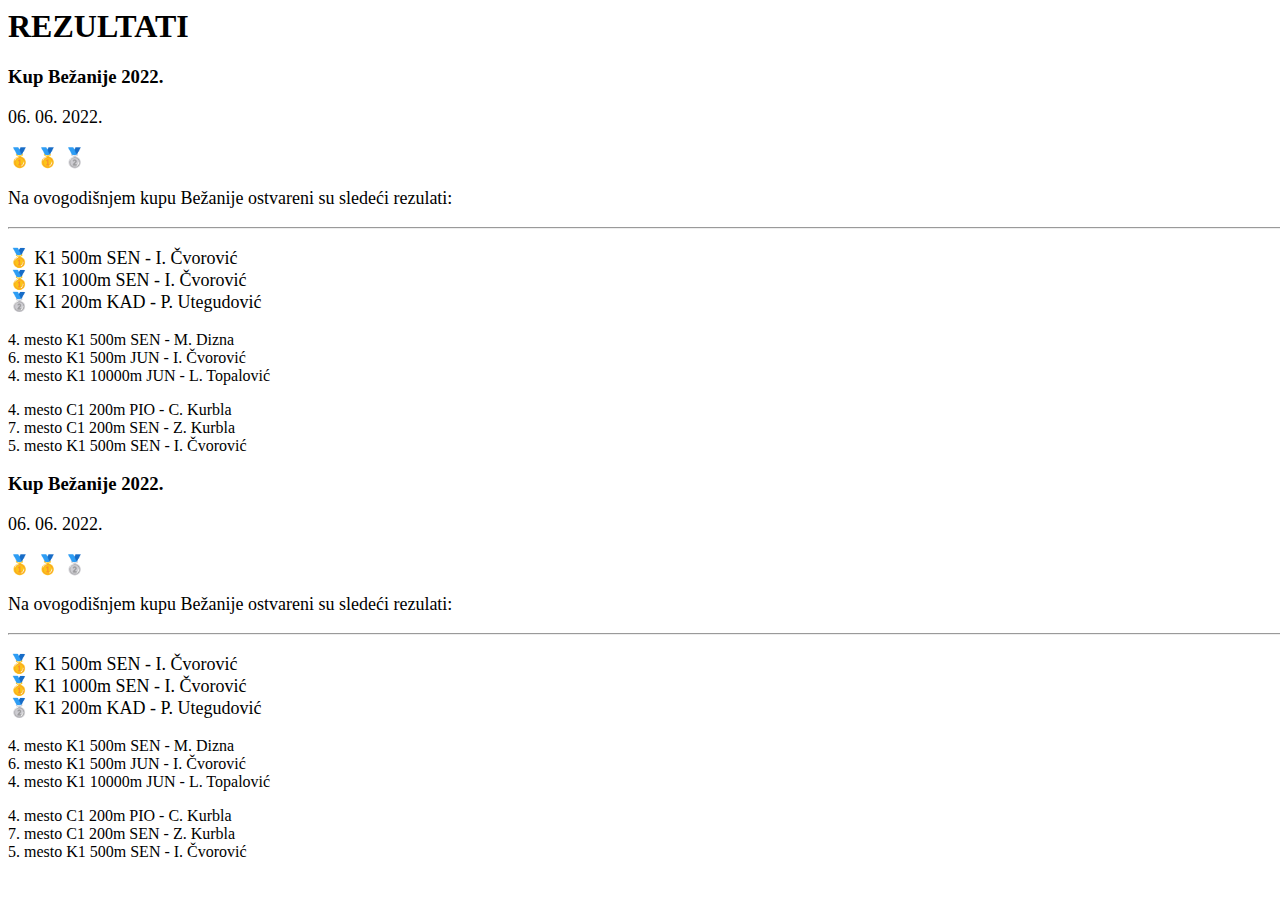
<file: rezultati.html>
<html lang="en">
<head>
    <meta charset="UTF-8">
    <meta http-equiv="X-UA-Compatible" content="IE=edge">
    <meta name="viewport" content="width=device-width, initial-scale=1.0">
    <title>Kajak Klub Zemun</title>
    <link href="https://cdn.jsdelivr.net/npm/bootstrap@5.0.2/dist/css/bootstrap.min.css" rel="stylesheet" integrity="sha384-EVSTQN3/azprG1Anm3QDgpJLIm9Nao0Yz1ztcQTwFspd3yD65VohhpuuCOmLASjC" crossorigin="anonymous">
    <link rel="stylesheet" href="style.css">
</head>

    <body>
        <div class="container text-dark text-center mt-3">
            <h1 class="display-1">REZULTATI</h1>
            <!-- RED 1. -->
            <div class="row">
                <div class=" col-sm-6 mb-4 mt-4">
                    <div class="card">
                    <h3 class="pt-3">Kup Bežanije 2022.</h3>
                    <p class="text-muted">06. 06. 2022.</p>
                    <h3>&#129351 &#129351 &#129352</h3>
                    <div class="card-body pt-0">
                        <p class="card-title">Na ovogodišnjem kupu Bežanije ostvareni su sledeći rezulati:</p>
                        <hr>
                        <div class="row">
                            <p>
                                &#129351 K1 500m SEN - I. Čvorović<br>
                                &#129351 K1 1000m SEN - I. Čvorović<br>
                                &#129352 K1 200m KAD - P. Utegudović<br>
                            </p>
                        </div>
                        <div class="row">
                            <div class="col-6">
                                <p class="text-start" style="font-size: medium;">
                                4. mesto K1 500m SEN - M. Dizna<br>
                                6. mesto K1 500m JUN - I. Čvorović<br>
                                4. mesto K1 10000m JUN - L. Topalović<br>
                            </p>
                            </div>
                            <div class="col-6">
                                <p class="text-start" style="font-size: medium;">
                                    4. mesto C1 200m PIO - C. Kurbla<br>
                                    7. mesto C1 200m SEN - Z. Kurbla<br>
                                    5. mesto K1 500m SEN - I. Čvorović<br>
                                </p>
                            </div>
                        </div>
                    </div>
                    </div>
                </div>
                <div class=" col-sm-6 mb-4 mt-4">
                    <div class="card">
                    <h3 class="pt-3">Kup Bežanije 2022.</h3>
                    <p class="text-muted">06. 06. 2022.</p>
                    <h3>&#129351 &#129351 &#129352</h3>
                    <div class="card-body pt-0">
                        <p class="card-title">Na ovogodišnjem kupu Bežanije ostvareni su sledeći rezulati:</p>
                        <hr>
                        <div class="row">
                            <p>
                                &#129351 K1 500m SEN - I. Čvorović<br>
                                &#129351 K1 1000m SEN - I. Čvorović<br>
                                &#129352 K1 200m KAD - P. Utegudović<br>
                            </p>
                        </div>
                        <div class="row">
                            <div class="col-6">
                                <p class="text-start" style="font-size: medium;">
                                4. mesto K1 500m SEN - M. Dizna<br>
                                6. mesto K1 500m JUN - I. Čvorović<br>
                                4. mesto K1 10000m JUN - L. Topalović<br>
                            </p>
                            </div>
                            <div class="col-6">
                                <p class="text-start" style="font-size: medium;">
                                    4. mesto C1 200m PIO - C. Kurbla<br>
                                    7. mesto C1 200m SEN - Z. Kurbla<br>
                                    5. mesto K1 500m SEN - I. Čvorović<br>
                                </p>
                            </div>
                        </div>
                    </div>
                    </div>
                </div>
                
            </div>
        </div>



        <script src="https://cdn.jsdelivr.net/npm/bootstrap@5.0.2/dist/js/bootstrap.bundle.min.js" integrity="sha384-MrcW6ZMFYlzcLA8Nl+NtUVF0sA7MsXsP1UyJoMp4YLEuNSfAP+JcXn/tWtIaxVXM" crossorigin="anonymous"></script>
        <script src="index.js"></script>
    </body>
</html>
</file>
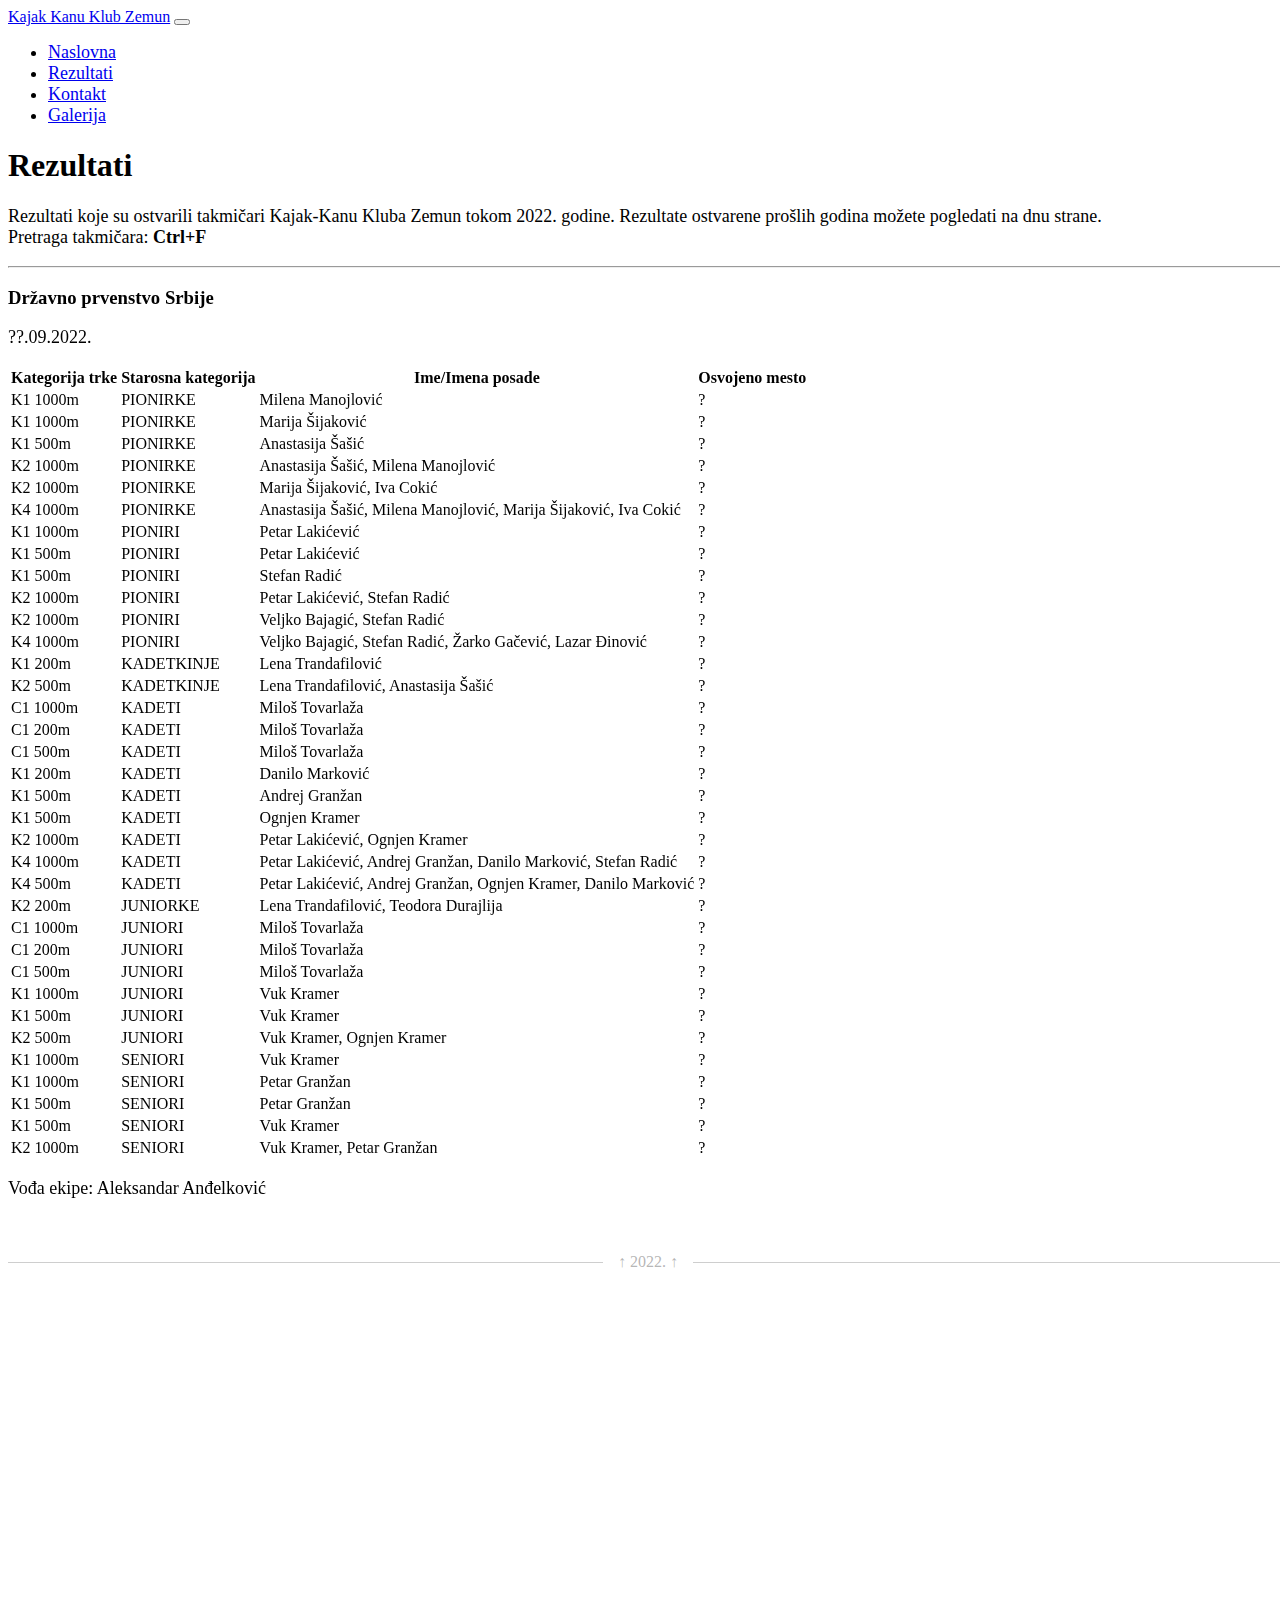
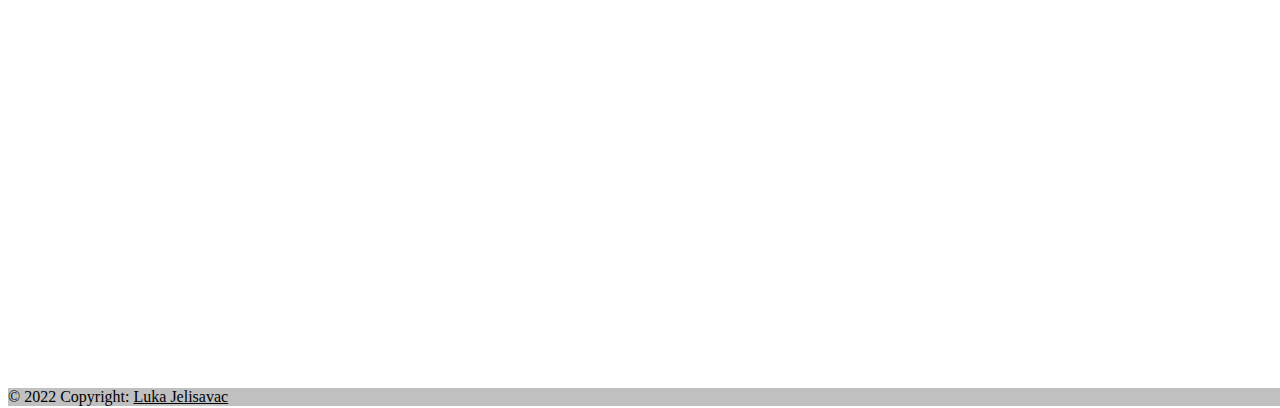
<file: rezultativ2.html>
<html lang="en">
<head>
    <meta charset="UTF-8">
    <meta http-equiv="X-UA-Compatible" content="IE=edge">
    <meta name="viewport" content="width=device-width, initial-scale=1.0">
    <title>Kajak Klub Zemun</title>
    <link href="https://cdn.jsdelivr.net/npm/bootstrap@5.0.2/dist/css/bootstrap.min.css" rel="stylesheet" integrity="sha384-EVSTQN3/azprG1Anm3QDgpJLIm9Nao0Yz1ztcQTwFspd3yD65VohhpuuCOmLASjC" crossorigin="anonymous">
    
    <link rel="stylesheet" href="https://unpkg.com/aos@next/dist/aos.css" />
    <link rel="stylesheet" href="./style.css">
    <link rel="icon" href="assets/kayakwhite.png" />
</head>

    <div class="container-fluid ps-0 pe-0">
        <nav class="navbar navbar-expand-lg sticky-top navbar-light bg-light" aria-label="Fifth navbar example">
        <div class="container-fluid">
            <a class="navbar-brand" href="#">Kajak Kanu Klub Zemun</a>
            <button class="navbar-toggler" type="button" data-bs-toggle="collapse" data-bs-target="#navbarsExample05" aria-controls="navbarsExample05" aria-expanded="false" aria-label="Toggle navigation">
            <span class="navbar-toggler-icon"></span>
            </button>
    
            <div class="collapse navbar-collapse" id="navbarsExample05">
            <ul class="navbar-nav me-auto mb-2 mb-lg-0">
                <li class="nav-item">
                <a class="nav-link" href="index.html">Naslovna</a>
                </li>
                <li class="nav-item">
                <a class="nav-link active" aria-current="page" href="#">Rezultati</a>
                </li>
                <li class="nav-item">
                <a class="nav-link" href="404.html">Kontakt</a>
                </li>
                <li class="nav-item">
                <a class="nav-link disabled" href="#" tabindex="-1" aria-disabled="true">Galerija</a>
                </li>
            </ul>
            </div>
        </div>
        </nav>
    </div>
    <!-- MEDALJE: 129351 129352 129353-->
    <body class="text-dark">
        <div class="container">
        <h1 class="text-center mt-3 mb-4">Rezultati</h1>
        <p class="text-center mb-3">Rezultati koje su ostvarili takmičari Kajak-Kanu Kluba Zemun tokom 2022. godine. Rezultate ostvarene prošlih godina možete pogledati na dnu strane.
		<br>Pretraga takmičara: <b>Ctrl+F</b></p>
        <hr>
        
        <!-- DRZAVNO PRVENSTVO SRBIJE -->
        <div class="container shadow p-3" data-aos="zoom-out">
            <h3 class="text-center">Državno prvenstvo Srbije</h3>
            <p class="text-muted text-center">??.09.2022.</p>
            
            <table class="table">
            <thead>
              <tr>
                <th scope="col">Kategorija trke</th>
                <th scope="col">Starosna kategorija</th>
                <th scope="col">Ime/Imena posade</th>
                <th scope="col">Osvojeno mesto</th>
              </tr>
            </thead>
            <tbody>
              <tr>
                <td>K1 1000m</td>
                <td>PIONIRKE</td>
                <td>Milena Manojlović</td>
                <td>?</td>
               </tr>
               <tr>
                <td>K1 1000m</td>
                <td>PIONIRKE</td>
                <td>Marija Šijaković</td>
                <td>?</td>
               </tr>
               <tr>
                <td>K1 500m</td>
                <td>PIONIRKE</td>
                <td>Anastasija Šašić</td>
                <td>?</td>
               </tr>
               <tr>
                <td>K2 1000m</td>
                <td>PIONIRKE</td>
                <td>Anastasija Šašić, Milena Manojlović</td>
                <td>?</td>
               </tr>
               <tr>
                <td>K2 1000m</td>
                <td>PIONIRKE</td>
                <td>Marija Šijaković, Iva Cokić</td>
                <td>?</td>
               </tr>
               <tr>
                <td>K4 1000m</td>
                <td>PIONIRKE</td>
                <td>Anastasija Šašić, Milena Manojlović, Marija Šijaković, Iva
                Cokić</td>
                <td>?</td>
               </tr>
               <tr>
                <td>K1 1000m</td>
                <td>PIONIRI</td>
                <td>Petar Lakićević</td>
                <td>?</td>
               </tr>
               <tr>
                <td>K1 500m</td>
                <td>PIONIRI</td>
                <td>Petar Lakićević</td>
                <td>?</td>
               </tr>
               <tr>
                <td>K1 500m</td>
                <td>PIONIRI</td>
                <td>Stefan Radić</td>
                <td>?</td>
               </tr>
               <tr>
                <td>K2 1000m</td>
                <td>PIONIRI</td>
                <td>Petar Lakićević, Stefan Radić</td>
                <td>?</td>
               </tr>
               <tr>
                <td>K2 1000m</td>
                <td>PIONIRI</td>
                <td>Veljko Bajagić, Stefan Radić</td>
                <td>?</td>
               </tr>
               <tr>
                <td>K4 1000m</td>
                <td>PIONIRI</td>
                <td>Veljko Bajagić, Stefan Radić, Žarko Gačević, Lazar
                Đinović</td>
                <td>?</td>
               </tr>
               <tr>
                <td>K1 200m</td>
                <td>KADETKINJE</td>
                <td>Lena Trandafilović</td>
                <td>?</td>
               </tr>
               <tr>
                <td>K2 500m</td>
                <td>KADETKINJE</td>
                <td>Lena Trandafilović, Anastasija Šašić</td>
                <td>?</td>
               </tr>
               <tr>
                <td>C1 1000m</td>
                <td>KADETI</td>
                <td>Miloš Tovarlaža</td>
                <td>?</td>
               </tr>
               <tr>
                <td>C1 200m</td>
                <td>KADETI</td>
                <td>Miloš Tovarlaža</td>
                <td>?</td>
               </tr>
               <tr>
                <td>C1 500m</td>
                <td>KADETI</td>
                <td>Miloš Tovarlaža</td>
                <td>?</td>
               </tr>
               <tr>
                <td>K1 200m</td>
                <td>KADETI</td>
                <td>Danilo Marković</td>
                <td>?</td>
               </tr>
               <tr>
                <td>K1 500m</td>
                <td>KADETI</td>
                <td>Andrej Granžan</td>
                <td>?</td>
               </tr>
               <tr>
                <td>K1 500m</td>
                <td>KADETI</td>
                <td>Ognjen Kramer</td>
                <td>?</td>
               </tr>
               <tr>
                <td>K2 1000m</td>
                <td>KADETI</td>
                <td>Petar Lakićević, Ognjen Kramer</td>
                <td>?</td>
               </tr>
               <tr>
                <td>K4 1000m</td>
                <td>KADETI</td>
                <td>Petar Lakićević, Andrej Granžan, Danilo Marković, Stefan
                Radić</td>
                <td>?</td>
               </tr>
               <tr>
                <td>K4 500m</td>
                <td>KADETI</td>
                <td>Petar Lakićević, Andrej Granžan, Ognjen Kramer, Danilo
                Marković</td>
                <td>?</td>
               </tr>
               <tr>
                <td>K2 200m</td>
                <td>JUNIORKE</td>
                <td>Lena Trandafilović, Teodora Durajlija</td>
                <td>?</td>
               </tr>
               <tr>
                <td>C1 1000m</td>
                <td>JUNIORI</td>
                <td>Miloš Tovarlaža</td>
                <td>?</td>
               </tr>
               <tr>
                <td>C1 200m</td>
                <td>JUNIORI</td>
                <td>Miloš Tovarlaža</td>
                <td>?</td>
               </tr>
               <tr>
                <td>C1 500m</td>
                <td>JUNIORI</td>
                <td>Miloš Tovarlaža</td>
                <td>?</td>
               </tr>
               <tr>
                <td>K1 1000m</td>
                <td>JUNIORI</td>
                <td>Vuk Kramer</td>
                <td>?</td>
               </tr>
               <tr>
                <td>K1 500m</td>
                <td>JUNIORI</td>
                <td>Vuk Kramer</td>
                <td>?</td>
               </tr>
               <tr>
                <td>K2 500m</td>
                <td>JUNIORI</td>
                <td>Vuk Kramer, Ognjen Kramer</td>
                <td>?</td>
               </tr>
               <tr>
                <td>K1 1000m</td>
                <td>SENIORI</td>
                <td>Vuk Kramer</td>
                <td>?</td>
               </tr>
               <tr>
                <td>K1 1000m</td>
                <td>SENIORI</td>
                <td>Petar Granžan</td>
                <td>?</td>
               </tr>
               <tr>
                <td>K1 500m</td>
                <td>SENIORI</td>
                <td>Petar Granžan</td>
                <td>?</td>
               </tr>
               <tr>
                <td>K1 500m</td>
                <td>SENIORI</td>
                <td>Vuk Kramer</td>
                <td>?</td>
               </tr>
               <tr>
                <td>K2 1000m</td>
                <td>SENIORI</td>
                <td>Vuk Kramer, Petar Granžan</td>
                <td>?</td>
               </tr>
            </tbody>
           
          </table>
          <p class="text-muted text-center">Vođa ekipe: Aleksandar Anđelković</p>
        </div><br><br>

        <!-- Oznaka za godinu -->
        <div class="strike">
          <span>↑ 2022. ↑</span>
       </div><br><br>
       
        <!-- DNO STRANE -->
        <div class="row">
          <div class="col-sm-4">
            <div class="container shadow p-3 mb-3 pb-3 text-center" data-aos="zoom-out">
              <h1 class="text-center">Rezultati od prethodnih godina</h1>
              <p class="text-muted mb-3">Rezultate od prethodnih godina možete preuzeti sa linkova tadih ispod</p>
             
                  <a href="https://extrachill.com/wp-content/uploads/2022/05/rick-astley-never-gonna-give-you-up.jpeg" class="link-success">Rezultati iz 2021.</a><br>
                  <a href="https://extrachill.com/wp-content/uploads/2022/05/rick-astley-never-gonna-give-you-up.jpeg" class="link-success">Rezultati iz 2020.</a><br>
                  <a href="https://extrachill.com/wp-content/uploads/2022/05/rick-astley-never-gonna-give-you-up.jpeg" class="link-success">Rezultati iz 2019.</a><br>
                
                  <a href="https://extrachill.com/wp-content/uploads/2022/05/rick-astley-never-gonna-give-you-up.jpeg" class="link-success">Rezultati iz 2018.</a><br>
                  <a href="https://extrachill.com/wp-content/uploads/2022/05/rick-astley-never-gonna-give-you-up.jpeg" class="link-success">Rezultati iz 2017.</a><br>
                  <a href="https://extrachill.com/wp-content/uploads/2022/05/rick-astley-never-gonna-give-you-up.jpeg" class="link-success">Rezultati iz 2016.</a><br>        
            </div>
          </div>
          <div class="col-sm-4">
            <div class="container shadow p-3 mb-3 pb-3 text-center" data-aos="zoom-out">
              <h1 class="text-center">Statistika od prethodnih godina</h1>
              <p class="text-muted mb-3">Statistiku od prethodnih godina možete preuzeti sa linkova tadih ispod</p>
             
                  <a href="https://extrachill.com/wp-content/uploads/2022/05/rick-astley-never-gonna-give-you-up.jpeg" class="link-success">Statistika iz 2021.</a><br>
                  <a href="https://extrachill.com/wp-content/uploads/2022/05/rick-astley-never-gonna-give-you-up.jpeg" class="link-success">Statistika iz 2020.</a><br>
                  <a href="https://extrachill.com/wp-content/uploads/2022/05/rick-astley-never-gonna-give-you-up.jpeg" class="link-success">Statistika iz 2019.</a><br>
                
                  <a href="https://extrachill.com/wp-content/uploads/2022/05/rick-astley-never-gonna-give-you-up.jpeg" class="link-success">Statistika iz 2018.</a><br>
                  <a href="https://extrachill.com/wp-content/uploads/2022/05/rick-astley-never-gonna-give-you-up.jpeg" class="link-success">Statistika iz 2017.</a><br>
                  <a href="https://extrachill.com/wp-content/uploads/2022/05/rick-astley-never-gonna-give-you-up.jpeg" class="link-success">Statistika iz 2016.</a><br>        
            </div>
          </div>
          <div class="col-sm-4">
            <div class="container shadow p-3 mb-3 pb-3 text-center" data-aos="zoom-out">
              <h1 class="text-center">Treća kratica koja nzm šta da radi..</h1>
              <p class="text-muted mb-3">Lorem Ipsum dolor sit amet jelovac adipiscing elit.</p>
             
                  <a href="https://extrachill.com/wp-content/uploads/2022/05/rick-astley-never-gonna-give-you-up.jpeg" class="link-success">Statistika iz 2021.</a><br>
                  <a href="https://extrachill.com/wp-content/uploads/2022/05/rick-astley-never-gonna-give-you-up.jpeg" class="link-success">Statistika iz 2020.</a><br>
                  <a href="https://extrachill.com/wp-content/uploads/2022/05/rick-astley-never-gonna-give-you-up.jpeg" class="link-success">Statistika iz 2019.</a><br>
                
                  <a href="https://extrachill.com/wp-content/uploads/2022/05/rick-astley-never-gonna-give-you-up.jpeg" class="link-success">Statistika iz 2018.</a><br>
                  <a href="https://extrachill.com/wp-content/uploads/2022/05/rick-astley-never-gonna-give-you-up.jpeg" class="link-success">Statistika iz 2017.</a><br>
                  <a href="https://extrachill.com/wp-content/uploads/2022/05/rick-astley-never-gonna-give-you-up.jpeg" class="link-success">Statistika iz 2016.</a><br>        
            </div>
          </div>
        </div>

    </div>
    <footer class="text-center text-white" style="background-color: #f1f1f1;">
      <!-- Copyright -->
      <div class="text-center text-dark p-3" style="background-color: rgba(0, 0, 0, 0.2);">
        © 2022 Copyright:
        <a class="text-dark" href="https://github.com/jelisavac-l">Luka Jelisavac</a>
      </div>
      <!-- Copyright -->
    </footer>
        <script src="https://cdn.jsdelivr.net/npm/bootstrap@5.0.2/dist/js/bootstrap.bundle.min.js" integrity="sha384-MrcW6ZMFYlzcLA8Nl+NtUVF0sA7MsXsP1UyJoMp4YLEuNSfAP+JcXn/tWtIaxVXM" crossorigin="anonymous"></script>
        <script src="index.js"></script>
        <script src="https://unpkg.com/aos@next/dist/aos.js"></script>
        <script>
          AOS.init();
        </script>
    </body>
</html>
</file>
<file: style.css>
.water{
    background: linear-gradient(0deg, rgba(255, 255, 255, 0.9), rgba(255, 255, 255, 0.90)), url("assets/tex.png");  
}

*{
    scroll-behavior: smooth;
}

html, body {
    height: 100%;
    width: 100%;
	-ms-overflow-style: none;  /* IE and Edge */
	scrollbar-width: none;  /* Firefox */
}
body::-webkit-scrollbar{
    display: none;
}

body{
    -ms-overflow-style: none;
    scrollbar-width: none;
}

p, li{
    font-size: large;
}

hr{
    color: grey;
}
#home{
    /*background:linear-gradient(0deg, rgba(19, 16, 17, 0.75), rgba(26, 19, 23, 0.75)), url("https://img.olympicchannel.com/images/image/private/t_16-9_1280/primary/gpnbvq0vhb9dbd43lnmj");*/
    background:linear-gradient(0deg, rgba(19, 16, 17, 0.75), rgba(26, 19, 23, 0.75)), url("assets/img2.JPG");
    display: table;
    height: 100%;
    width: 100%;
    background-size: cover;
    
}

#izrada{
    background:linear-gradient(0deg, rgba(19, 16, 17, 0.87), rgba(26, 19, 23, 0.884)), url("assets/arbeit.jpg");
    display: table;
    height: 100%;
    width: 100%;
    background-size: cover;
}

#info{
    background:linear-gradient(0deg, rgba(19, 16, 17, 0.90), rgba(26, 19, 23, 0.90)), url("assets/dzoni.jpg");
    display: table;
    height: 100%;
    width: 100%;
    background-size: cover;
    background-position: center;
}

.hidden{
    display:none;
}

.text-dark{
    color: black;
}

.landing-text{
    display: table-cell;
    vertical-align: middle;
    text-align: center;
}


.typing{
    font-family: 'Courier New', Courier, monospace;
    font-weight: bold;
	color: white;
    position: relative;
    margin-left: 10px;
}

.typing::after{
	color: white;
    content: "";
    position: absolute;
    right: -5px;
    width: 1px;
    height: 5%;
    border-right: 2px solid white;
    animation: blink 0.5s infinite ease;
}

@keyframes blink{
    0%{
        opacity: 0;
    }
    100%{
        opacity: 1;
    }
}

/* Ovo je za onaj <hr> na stranici sa rezultatima */
.strike {
    display: block;
    text-align: center;
    overflow: hidden;
    white-space: nowrap; 
}

.strike > span {
    position: relative;
    display: inline-block;
    color: rgba(128, 128, 128, 0.584);
}

.strike > span:before,
.strike > span:after {
    content: "";
    position: absolute;
    top: 50%;
    width: 9999px;
    height: 1px;
    background: rgba(128, 128, 128, 0.384);
    
}

.strike > span:before {
    right: 100%;
    margin-right: 15px;
}

.strike > span:after {
    left: 100%;
    margin-left: 15px;
}
</file>
